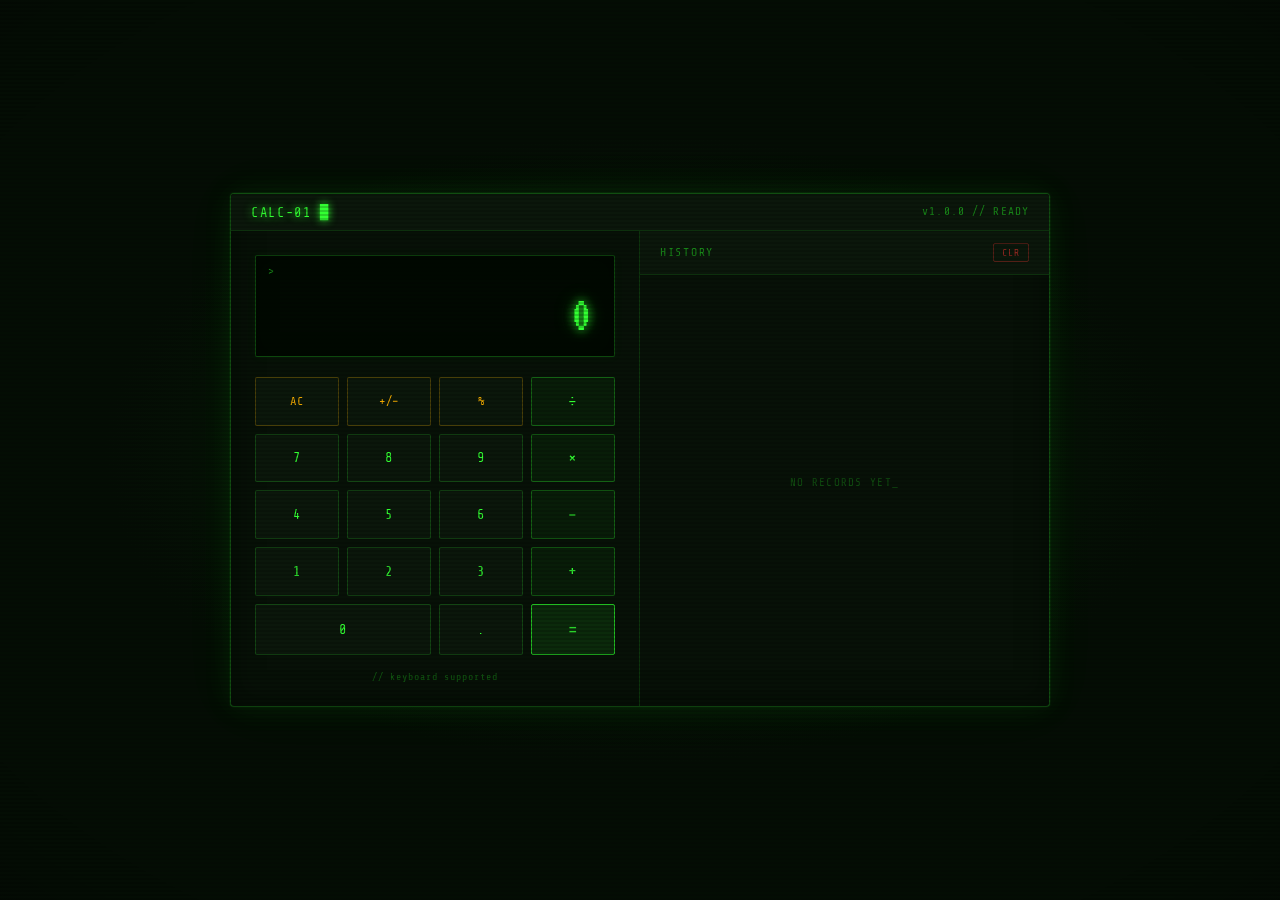
<file: index.html>
<!DOCTYPE html>
<html lang="en">
<head>
  <meta charset="UTF-8"/>
  <meta name="viewport" content="width=device-width, initial-scale=1.0"/>
  <title>CALC-01</title>
  <link rel="preconnect" href="https://fonts.googleapis.com">
  <link href="https://fonts.googleapis.com/css2?family=Share+Tech+Mono&family=VT323&display=swap" rel="stylesheet">
  <link rel="stylesheet" href="styles.css">
</head>
<body>

  <div class="crt-wrap">
    <!-- CRT effects -->
    <div class="scanlines"></div>
    <div class="crt-vignette"></div>
    <div class="crt-flicker"></div>

    <div class="terminal">

      <!-- HEADER -->
      <div class="term-header">
        <span class="term-title">CALC-01 <span class="blink">█</span></span>
        <span class="term-meta">v1.0.0 // READY</span>
      </div>

      <!-- MAIN LAYOUT -->
      <div class="calc-layout">

        <!-- LEFT: CALCULATOR -->
        <div class="calc-side">

          <!-- DISPLAY -->
          <div class="display">
            <div class="display-expr" id="expression">&nbsp;</div>
            <div class="display-main" id="display">0</div>
          </div>

          <!-- KEYPAD -->
          <div class="keypad">

            <!-- Row 1 -->
            <button class="key key-fn"   data-action="clear">AC</button>
            <button class="key key-fn"   data-action="sign">+/−</button>
            <button class="key key-fn"   data-action="percent">%</button>
            <button class="key key-op"   data-action="operator" data-value="/">÷</button>

            <!-- Row 2 -->
            <button class="key key-num"  data-action="number" data-value="7">7</button>
            <button class="key key-num"  data-action="number" data-value="8">8</button>
            <button class="key key-num"  data-action="number" data-value="9">9</button>
            <button class="key key-op"   data-action="operator" data-value="*">×</button>

            <!-- Row 3 -->
            <button class="key key-num"  data-action="number" data-value="4">4</button>
            <button class="key key-num"  data-action="number" data-value="5">5</button>
            <button class="key key-num"  data-action="number" data-value="6">6</button>
            <button class="key key-op"   data-action="operator" data-value="-">−</button>

            <!-- Row 4 -->
            <button class="key key-num"  data-action="number" data-value="1">1</button>
            <button class="key key-num"  data-action="number" data-value="2">2</button>
            <button class="key key-num"  data-action="number" data-value="3">3</button>
            <button class="key key-op"   data-action="operator" data-value="+">+</button>

            <!-- Row 5 -->
            <button class="key key-num key-zero" data-action="number" data-value="0">0</button>
            <button class="key key-num"  data-action="decimal">.</button>
            <button class="key key-eq"   data-action="equals">=</button>

          </div>

          <!-- KEYBOARD HINT -->
          <div class="kb-hint">// keyboard supported</div>

        </div>

        <!-- RIGHT: HISTORY -->
        <div class="history-side">
          <div class="history-header">
            <span>HISTORY</span>
            <button class="clear-hist-btn" id="clearHistory">CLR</button>
          </div>
          <div class="history-list" id="historyList">
            <div class="history-empty" id="historyEmpty">
              <span>NO RECORDS YET_</span>
            </div>
          </div>
        </div>

      </div>
    </div>
  </div>

  <script src="script.js"></script>
</body>
</html>
</file>
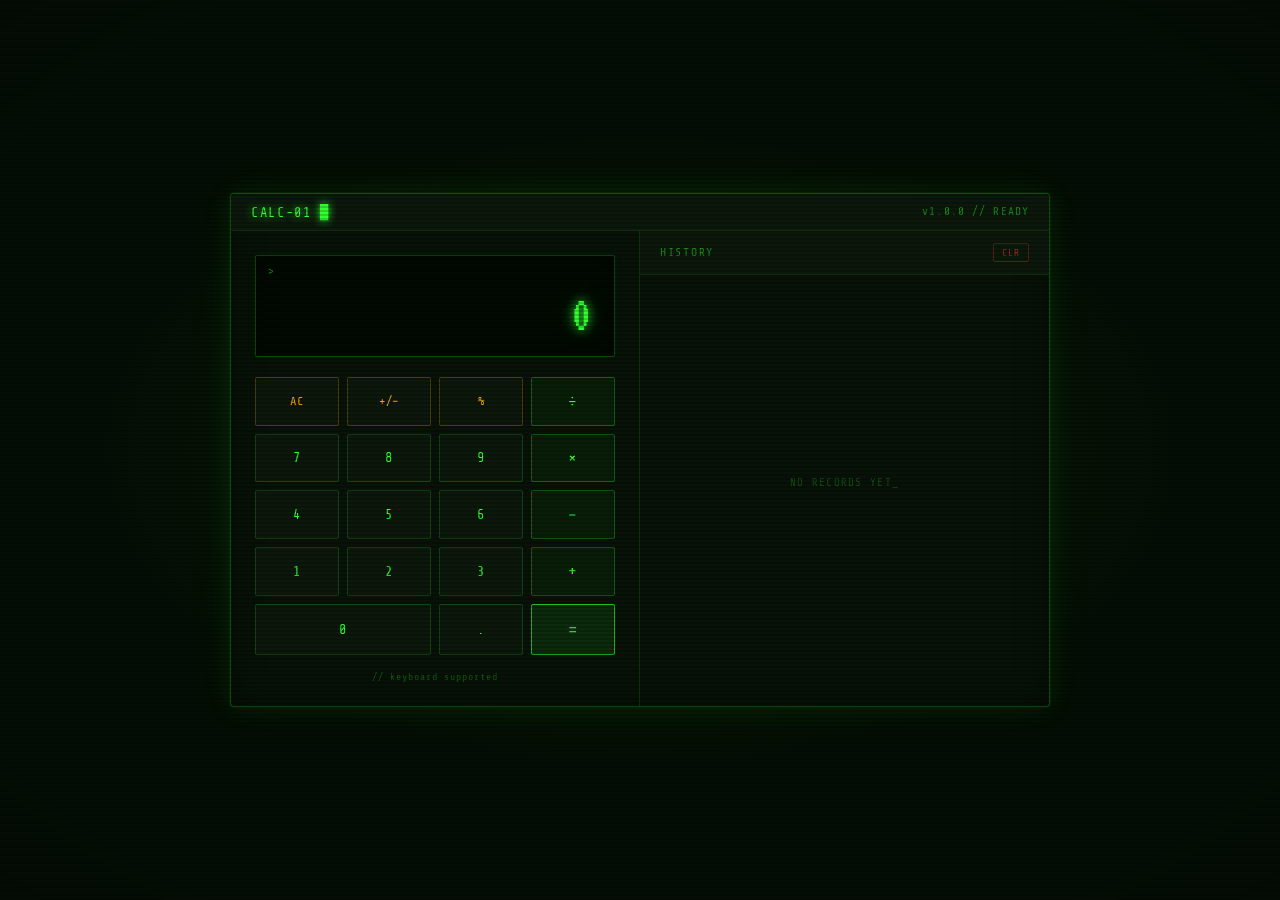
<file: calculator.html>
<!DOCTYPE html>
<html lang="en">
<head>
  <meta charset="UTF-8"/>
  <meta name="viewport" content="width=device-width, initial-scale=1.0"/>
  <title>CALC-01</title>
  <link rel="preconnect" href="https://fonts.googleapis.com">
  <link href="https://fonts.googleapis.com/css2?family=Share+Tech+Mono&family=VT323&display=swap" rel="stylesheet">
  <link rel="stylesheet" href="calc-styles.css">
</head>
<body>

  <div class="crt-wrap">
    <!-- CRT effects -->
    <div class="scanlines"></div>
    <div class="crt-vignette"></div>
    <div class="crt-flicker"></div>

    <div class="terminal">

      <!-- HEADER -->
      <div class="term-header">
        <span class="term-title">CALC-01 <span class="blink">█</span></span>
        <span class="term-meta">v1.0.0 // READY</span>
      </div>

      <!-- MAIN LAYOUT -->
      <div class="calc-layout">

        <!-- LEFT: CALCULATOR -->
        <div class="calc-side">

          <!-- DISPLAY -->
          <div class="display">
            <div class="display-expr" id="expression">&nbsp;</div>
            <div class="display-main" id="display">0</div>
          </div>

          <!-- KEYPAD -->
          <div class="keypad">

            <!-- Row 1 -->
            <button class="key key-fn"   data-action="clear">AC</button>
            <button class="key key-fn"   data-action="sign">+/−</button>
            <button class="key key-fn"   data-action="percent">%</button>
            <button class="key key-op"   data-action="operator" data-value="/">÷</button>

            <!-- Row 2 -->
            <button class="key key-num"  data-action="number" data-value="7">7</button>
            <button class="key key-num"  data-action="number" data-value="8">8</button>
            <button class="key key-num"  data-action="number" data-value="9">9</button>
            <button class="key key-op"   data-action="operator" data-value="*">×</button>

            <!-- Row 3 -->
            <button class="key key-num"  data-action="number" data-value="4">4</button>
            <button class="key key-num"  data-action="number" data-value="5">5</button>
            <button class="key key-num"  data-action="number" data-value="6">6</button>
            <button class="key key-op"   data-action="operator" data-value="-">−</button>

            <!-- Row 4 -->
            <button class="key key-num"  data-action="number" data-value="1">1</button>
            <button class="key key-num"  data-action="number" data-value="2">2</button>
            <button class="key key-num"  data-action="number" data-value="3">3</button>
            <button class="key key-op"   data-action="operator" data-value="+">+</button>

            <!-- Row 5 -->
            <button class="key key-num key-zero" data-action="number" data-value="0">0</button>
            <button class="key key-num"  data-action="decimal">.</button>
            <button class="key key-eq"   data-action="equals">=</button>

          </div>

          <!-- KEYBOARD HINT -->
          <div class="kb-hint">// keyboard supported</div>

        </div>

        <!-- RIGHT: HISTORY -->
        <div class="history-side">
          <div class="history-header">
            <span>HISTORY</span>
            <button class="clear-hist-btn" id="clearHistory">CLR</button>
          </div>
          <div class="history-list" id="historyList">
            <div class="history-empty" id="historyEmpty">
              <span>NO RECORDS YET_</span>
            </div>
          </div>
        </div>

      </div>
    </div>
  </div>

  <script src="calc-script.js"></script>
</body>
</html>
</file>
<file: styles.css>
*, *::before, *::after { box-sizing: border-box; margin: 0; padding: 0; }

:root {
  --bg:        #050a05;
  --surface:   #080e08;
  --surface2:  #0c140c;
  --green:     #33ff33;
  --green-dim: #1a8a1a;
  --green-mid: #22bb22;
  --green-glow:rgba(51,255,51,0.15);
  --amber:     #ffb000;
  --red:       #ff3333;
  --border:    rgba(51,255,51,0.15);
  --border2:   rgba(51,255,51,0.25);
  --font-term: 'Share Tech Mono', monospace;
  --font-disp: 'VT323', monospace;
}

html, body {
  height: 100%;
  background: #000;
}

body {
  display: flex;
  align-items: center;
  justify-content: center;
  font-family: var(--font-term);
  min-height: 100vh;
  overflow: hidden;
}

/* ── CRT WRAP ── */
.crt-wrap {
  position: relative;
  width: 100vw;
  height: 100vh;
  display: flex;
  align-items: center;
  justify-content: center;
  background: var(--bg);
  overflow: hidden;
}

/* ambient glow behind terminal */
.crt-wrap::before {
  content: '';
  position: absolute;
  inset: 0;
  background: radial-gradient(ellipse 60% 50% at 50% 50%, rgba(20,60,20,0.4) 0%, transparent 70%);
  pointer-events: none;
}

/* ── SCANLINES ── */
.scanlines {
  position: fixed;
  inset: 0;
  background: repeating-linear-gradient(
    to bottom,
    transparent 0px,
    transparent 2px,
    rgba(0,0,0,0.18) 2px,
    rgba(0,0,0,0.18) 4px
  );
  pointer-events: none;
  z-index: 100;
}

/* ── VIGNETTE ── */
.crt-vignette {
  position: fixed;
  inset: 0;
  background: radial-gradient(ellipse 100% 100% at 50% 50%, transparent 60%, rgba(0,0,0,0.7) 100%);
  pointer-events: none;
  z-index: 101;
}

/* ── FLICKER ── */
.crt-flicker {
  position: fixed;
  inset: 0;
  background: rgba(51,255,51,0.015);
  pointer-events: none;
  z-index: 99;
  animation: flicker 8s infinite;
}
@keyframes flicker {
  0%,95%,100% { opacity: 1; }
  96%         { opacity: 0.85; }
  97%         { opacity: 1; }
  98%         { opacity: 0.9; }
}

/* ── TERMINAL ── */
.terminal {
  position: relative;
  z-index: 10;
  background: var(--surface);
  border: 1px solid var(--border2);
  border-radius: 4px;
  box-shadow:
    0 0 0 1px rgba(51,255,51,0.05),
    0 0 30px rgba(51,255,51,0.08),
    0 0 60px rgba(51,255,51,0.04),
    inset 0 0 30px rgba(0,0,0,0.5);
  width: min(820px, 96vw);
  overflow: hidden;
}

/* ── TERM HEADER ── */
.term-header {
  display: flex;
  justify-content: space-between;
  align-items: center;
  padding: 0.6rem 1.25rem;
  border-bottom: 1px solid var(--border);
  background: var(--surface2);
}
.term-title {
  color: var(--green);
  font-size: 0.85rem;
  letter-spacing: 0.12em;
  text-shadow: 0 0 8px var(--green);
}
.term-meta {
  color: var(--green-dim);
  font-size: 0.7rem;
  letter-spacing: 0.1em;
}

/* ── BLINK CURSOR ── */
.blink {
  animation: blink 1s step-end infinite;
  color: var(--green);
}
@keyframes blink { 0%,100%{opacity:1} 50%{opacity:0} }

/* ── LAYOUT ── */
.calc-layout {
  display: grid;
  grid-template-columns: 1fr 1fr;
}

/* ── CALC SIDE ── */
.calc-side {
  padding: 1.5rem;
  border-right: 1px solid var(--border);
}

/* ── DISPLAY ── */
.display {
  background: #020602;
  border: 1px solid var(--border2);
  border-radius: 2px;
  padding: 1rem 1.25rem;
  margin-bottom: 1.25rem;
  min-height: 90px;
  display: flex;
  flex-direction: column;
  justify-content: flex-end;
  align-items: flex-end;
  position: relative;
  box-shadow: inset 0 0 20px rgba(0,0,0,0.5), 0 0 10px rgba(51,255,51,0.05);
}
.display::before {
  content: '>';
  position: absolute;
  top: 0.6rem; left: 0.75rem;
  color: var(--green-dim);
  font-size: 0.7rem;
  letter-spacing: 0.1em;
}
.display-expr {
  font-family: var(--font-term);
  font-size: 0.72rem;
  color: var(--green-dim);
  letter-spacing: 0.05em;
  min-height: 1em;
  margin-bottom: 0.25rem;
  word-break: break-all;
  text-align: right;
}
.display-main {
  font-family: var(--font-disp);
  font-size: 3.2rem;
  color: var(--green);
  text-shadow: 0 0 10px var(--green), 0 0 20px rgba(51,255,51,0.4);
  letter-spacing: 0.05em;
  line-height: 1;
  transition: opacity 0.05s;
  word-break: break-all;
  text-align: right;
}
.display-main.flash {
  opacity: 0.3;
}

/* ── KEYPAD ── */
.keypad {
  display: grid;
  grid-template-columns: repeat(4, 1fr);
  gap: 0.5rem;
}

/* ── KEYS ── */
.key {
  font-family: var(--font-term);
  font-size: 0.85rem;
  letter-spacing: 0.05em;
  padding: 0.9rem 0.5rem;
  border-radius: 2px;
  cursor: pointer;
  border: 1px solid;
  transition: all 0.08s;
  position: relative;
  overflow: hidden;
  user-select: none;
}
.key::after {
  content: '';
  position: absolute;
  inset: 0;
  background: rgba(255,255,255,0);
  transition: background 0.08s;
}
.key:active::after { background: rgba(255,255,255,0.06); }

.key-num {
  background: var(--surface2);
  border-color: rgba(51,255,51,0.2);
  color: var(--green);
}
.key-num:hover {
  background: rgba(51,255,51,0.06);
  border-color: var(--green-mid);
  box-shadow: 0 0 8px rgba(51,255,51,0.1);
}

.key-op {
  background: rgba(51,255,51,0.05);
  border-color: rgba(51,255,51,0.3);
  color: var(--green);
  font-size: 1rem;
}
.key-op:hover {
  background: rgba(51,255,51,0.12);
  border-color: var(--green);
  box-shadow: 0 0 10px rgba(51,255,51,0.15);
}
.key-op.active {
  background: rgba(51,255,51,0.18);
  border-color: var(--green);
  box-shadow: 0 0 12px rgba(51,255,51,0.2);
  color: #fff;
  text-shadow: 0 0 8px var(--green);
}

.key-fn {
  background: var(--surface2);
  border-color: rgba(255,176,0,0.25);
  color: var(--amber);
  font-size: 0.75rem;
}
.key-fn:hover {
  background: rgba(255,176,0,0.06);
  border-color: rgba(255,176,0,0.5);
  box-shadow: 0 0 8px rgba(255,176,0,0.1);
}

.key-eq {
  background: rgba(51,255,51,0.1);
  border-color: var(--green-mid);
  color: var(--green);
  font-size: 1.1rem;
}
.key-eq:hover {
  background: rgba(51,255,51,0.2);
  border-color: var(--green);
  box-shadow: 0 0 14px rgba(51,255,51,0.2);
}
.key-eq:active {
  background: rgba(51,255,51,0.3);
}

.key-zero { grid-column: span 2; }

/* ── KEYBOARD HINT ── */
.kb-hint {
  font-size: 0.62rem;
  color: var(--green-dim);
  letter-spacing: 0.1em;
  text-align: center;
  margin-top: 1rem;
  opacity: 0.6;
}

/* ── HISTORY SIDE ── */
.history-side {
  display: flex;
  flex-direction: column;
  max-height: 460px;
}
.history-header {
  display: flex;
  justify-content: space-between;
  align-items: center;
  padding: 0.75rem 1.25rem;
  border-bottom: 1px solid var(--border);
  background: var(--surface2);
  font-size: 0.72rem;
  letter-spacing: 0.15em;
  color: var(--green-dim);
  flex-shrink: 0;
}
.clear-hist-btn {
  background: transparent;
  border: 1px solid rgba(255,51,51,0.3);
  color: rgba(255,51,51,0.6);
  font-family: var(--font-term);
  font-size: 0.62rem;
  letter-spacing: 0.1em;
  padding: 0.2rem 0.5rem;
  cursor: pointer;
  border-radius: 2px;
  transition: all 0.15s;
}
.clear-hist-btn:hover {
  border-color: var(--red);
  color: var(--red);
  box-shadow: 0 0 8px rgba(255,51,51,0.15);
}

.history-list {
  flex: 1;
  overflow-y: auto;
  padding: 0.75rem 0;
  scrollbar-width: thin;
  scrollbar-color: var(--border2) transparent;
}
.history-list::-webkit-scrollbar { width: 4px; }
.history-list::-webkit-scrollbar-track { background: transparent; }
.history-list::-webkit-scrollbar-thumb { background: var(--border2); border-radius: 2px; }

.history-empty {
  display: flex;
  align-items: center;
  justify-content: center;
  height: 100%;
  padding: 3rem 1rem;
  font-size: 0.68rem;
  color: var(--green-dim);
  letter-spacing: 0.12em;
  opacity: 0.5;
}

.history-item {
  padding: 0.6rem 1.25rem;
  border-bottom: 1px solid rgba(51,255,51,0.06);
  cursor: pointer;
  transition: background 0.12s;
  animation: slideIn 0.2s ease;
}
.history-item:hover { background: rgba(51,255,51,0.04); }
.hist-expr {
  font-size: 0.68rem;
  color: var(--green-dim);
  letter-spacing: 0.04em;
  margin-bottom: 0.2rem;
}
.hist-result {
  font-family: var(--font-disp);
  font-size: 1.4rem;
  color: var(--green-mid);
  text-shadow: 0 0 6px rgba(51,255,51,0.3);
  letter-spacing: 0.05em;
  line-height: 1.1;
}

@keyframes slideIn {
  from { opacity: 0; transform: translateX(8px); }
  to   { opacity: 1; transform: translateX(0); }
}

/* ── ERROR STATE ── */
.display-main.error {
  color: var(--red);
  text-shadow: 0 0 10px rgba(255,51,51,0.5);
  font-size: 1.8rem;
}
</file>
<file: calc-styles.css>
*, *::before, *::after { box-sizing: border-box; margin: 0; padding: 0; }

:root {
  --bg:        #050a05;
  --surface:   #080e08;
  --surface2:  #0c140c;
  --green:     #33ff33;
  --green-dim: #1a8a1a;
  --green-mid: #22bb22;
  --green-glow:rgba(51,255,51,0.15);
  --amber:     #ffb000;
  --red:       #ff3333;
  --border:    rgba(51,255,51,0.15);
  --border2:   rgba(51,255,51,0.25);
  --font-term: 'Share Tech Mono', monospace;
  --font-disp: 'VT323', monospace;
}

html, body {
  height: 100%;
  background: #000;
}

body {
  display: flex;
  align-items: center;
  justify-content: center;
  font-family: var(--font-term);
  min-height: 100vh;
  overflow: hidden;
}

/* ── CRT WRAP ── */
.crt-wrap {
  position: relative;
  width: 100vw;
  height: 100vh;
  display: flex;
  align-items: center;
  justify-content: center;
  background: var(--bg);
  overflow: hidden;
}

/* ambient glow behind terminal */
.crt-wrap::before {
  content: '';
  position: absolute;
  inset: 0;
  background: radial-gradient(ellipse 60% 50% at 50% 50%, rgba(20,60,20,0.4) 0%, transparent 70%);
  pointer-events: none;
}

/* ── SCANLINES ── */
.scanlines {
  position: fixed;
  inset: 0;
  background: repeating-linear-gradient(
    to bottom,
    transparent 0px,
    transparent 2px,
    rgba(0,0,0,0.18) 2px,
    rgba(0,0,0,0.18) 4px
  );
  pointer-events: none;
  z-index: 100;
}

/* ── VIGNETTE ── */
.crt-vignette {
  position: fixed;
  inset: 0;
  background: radial-gradient(ellipse 100% 100% at 50% 50%, transparent 60%, rgba(0,0,0,0.7) 100%);
  pointer-events: none;
  z-index: 101;
}

/* ── FLICKER ── */
.crt-flicker {
  position: fixed;
  inset: 0;
  background: rgba(51,255,51,0.015);
  pointer-events: none;
  z-index: 99;
  animation: flicker 8s infinite;
}
@keyframes flicker {
  0%,95%,100% { opacity: 1; }
  96%         { opacity: 0.85; }
  97%         { opacity: 1; }
  98%         { opacity: 0.9; }
}

/* ── TERMINAL ── */
.terminal {
  position: relative;
  z-index: 10;
  background: var(--surface);
  border: 1px solid var(--border2);
  border-radius: 4px;
  box-shadow:
    0 0 0 1px rgba(51,255,51,0.05),
    0 0 30px rgba(51,255,51,0.08),
    0 0 60px rgba(51,255,51,0.04),
    inset 0 0 30px rgba(0,0,0,0.5);
  width: min(820px, 96vw);
  overflow: hidden;
}

/* ── TERM HEADER ── */
.term-header {
  display: flex;
  justify-content: space-between;
  align-items: center;
  padding: 0.6rem 1.25rem;
  border-bottom: 1px solid var(--border);
  background: var(--surface2);
}
.term-title {
  color: var(--green);
  font-size: 0.85rem;
  letter-spacing: 0.12em;
  text-shadow: 0 0 8px var(--green);
}
.term-meta {
  color: var(--green-dim);
  font-size: 0.7rem;
  letter-spacing: 0.1em;
}

/* ── BLINK CURSOR ── */
.blink {
  animation: blink 1s step-end infinite;
  color: var(--green);
}
@keyframes blink { 0%,100%{opacity:1} 50%{opacity:0} }

/* ── LAYOUT ── */
.calc-layout {
  display: grid;
  grid-template-columns: 1fr 1fr;
}

/* ── CALC SIDE ── */
.calc-side {
  padding: 1.5rem;
  border-right: 1px solid var(--border);
}

/* ── DISPLAY ── */
.display {
  background: #020602;
  border: 1px solid var(--border2);
  border-radius: 2px;
  padding: 1rem 1.25rem;
  margin-bottom: 1.25rem;
  min-height: 90px;
  display: flex;
  flex-direction: column;
  justify-content: flex-end;
  align-items: flex-end;
  position: relative;
  box-shadow: inset 0 0 20px rgba(0,0,0,0.5), 0 0 10px rgba(51,255,51,0.05);
}
.display::before {
  content: '>';
  position: absolute;
  top: 0.6rem; left: 0.75rem;
  color: var(--green-dim);
  font-size: 0.7rem;
  letter-spacing: 0.1em;
}
.display-expr {
  font-family: var(--font-term);
  font-size: 0.72rem;
  color: var(--green-dim);
  letter-spacing: 0.05em;
  min-height: 1em;
  margin-bottom: 0.25rem;
  word-break: break-all;
  text-align: right;
}
.display-main {
  font-family: var(--font-disp);
  font-size: 3.2rem;
  color: var(--green);
  text-shadow: 0 0 10px var(--green), 0 0 20px rgba(51,255,51,0.4);
  letter-spacing: 0.05em;
  line-height: 1;
  transition: opacity 0.05s;
  word-break: break-all;
  text-align: right;
}
.display-main.flash {
  opacity: 0.3;
}

/* ── KEYPAD ── */
.keypad {
  display: grid;
  grid-template-columns: repeat(4, 1fr);
  gap: 0.5rem;
}

/* ── KEYS ── */
.key {
  font-family: var(--font-term);
  font-size: 0.85rem;
  letter-spacing: 0.05em;
  padding: 0.9rem 0.5rem;
  border-radius: 2px;
  cursor: pointer;
  border: 1px solid;
  transition: all 0.08s;
  position: relative;
  overflow: hidden;
  user-select: none;
}
.key::after {
  content: '';
  position: absolute;
  inset: 0;
  background: rgba(255,255,255,0);
  transition: background 0.08s;
}
.key:active::after { background: rgba(255,255,255,0.06); }

.key-num {
  background: var(--surface2);
  border-color: rgba(51,255,51,0.2);
  color: var(--green);
}
.key-num:hover {
  background: rgba(51,255,51,0.06);
  border-color: var(--green-mid);
  box-shadow: 0 0 8px rgba(51,255,51,0.1);
}

.key-op {
  background: rgba(51,255,51,0.05);
  border-color: rgba(51,255,51,0.3);
  color: var(--green);
  font-size: 1rem;
}
.key-op:hover {
  background: rgba(51,255,51,0.12);
  border-color: var(--green);
  box-shadow: 0 0 10px rgba(51,255,51,0.15);
}
.key-op.active {
  background: rgba(51,255,51,0.18);
  border-color: var(--green);
  box-shadow: 0 0 12px rgba(51,255,51,0.2);
  color: #fff;
  text-shadow: 0 0 8px var(--green);
}

.key-fn {
  background: var(--surface2);
  border-color: rgba(255,176,0,0.25);
  color: var(--amber);
  font-size: 0.75rem;
}
.key-fn:hover {
  background: rgba(255,176,0,0.06);
  border-color: rgba(255,176,0,0.5);
  box-shadow: 0 0 8px rgba(255,176,0,0.1);
}

.key-eq {
  background: rgba(51,255,51,0.1);
  border-color: var(--green-mid);
  color: var(--green);
  font-size: 1.1rem;
}
.key-eq:hover {
  background: rgba(51,255,51,0.2);
  border-color: var(--green);
  box-shadow: 0 0 14px rgba(51,255,51,0.2);
}
.key-eq:active {
  background: rgba(51,255,51,0.3);
}

.key-zero { grid-column: span 2; }

/* ── KEYBOARD HINT ── */
.kb-hint {
  font-size: 0.62rem;
  color: var(--green-dim);
  letter-spacing: 0.1em;
  text-align: center;
  margin-top: 1rem;
  opacity: 0.6;
}

/* ── HISTORY SIDE ── */
.history-side {
  display: flex;
  flex-direction: column;
  max-height: 460px;
}
.history-header {
  display: flex;
  justify-content: space-between;
  align-items: center;
  padding: 0.75rem 1.25rem;
  border-bottom: 1px solid var(--border);
  background: var(--surface2);
  font-size: 0.72rem;
  letter-spacing: 0.15em;
  color: var(--green-dim);
  flex-shrink: 0;
}
.clear-hist-btn {
  background: transparent;
  border: 1px solid rgba(255,51,51,0.3);
  color: rgba(255,51,51,0.6);
  font-family: var(--font-term);
  font-size: 0.62rem;
  letter-spacing: 0.1em;
  padding: 0.2rem 0.5rem;
  cursor: pointer;
  border-radius: 2px;
  transition: all 0.15s;
}
.clear-hist-btn:hover {
  border-color: var(--red);
  color: var(--red);
  box-shadow: 0 0 8px rgba(255,51,51,0.15);
}

.history-list {
  flex: 1;
  overflow-y: auto;
  padding: 0.75rem 0;
  scrollbar-width: thin;
  scrollbar-color: var(--border2) transparent;
}
.history-list::-webkit-scrollbar { width: 4px; }
.history-list::-webkit-scrollbar-track { background: transparent; }
.history-list::-webkit-scrollbar-thumb { background: var(--border2); border-radius: 2px; }

.history-empty {
  display: flex;
  align-items: center;
  justify-content: center;
  height: 100%;
  padding: 3rem 1rem;
  font-size: 0.68rem;
  color: var(--green-dim);
  letter-spacing: 0.12em;
  opacity: 0.5;
}

.history-item {
  padding: 0.6rem 1.25rem;
  border-bottom: 1px solid rgba(51,255,51,0.06);
  cursor: pointer;
  transition: background 0.12s;
  animation: slideIn 0.2s ease;
}
.history-item:hover { background: rgba(51,255,51,0.04); }
.hist-expr {
  font-size: 0.68rem;
  color: var(--green-dim);
  letter-spacing: 0.04em;
  margin-bottom: 0.2rem;
}
.hist-result {
  font-family: var(--font-disp);
  font-size: 1.4rem;
  color: var(--green-mid);
  text-shadow: 0 0 6px rgba(51,255,51,0.3);
  letter-spacing: 0.05em;
  line-height: 1.1;
}

@keyframes slideIn {
  from { opacity: 0; transform: translateX(8px); }
  to   { opacity: 1; transform: translateX(0); }
}

/* ── ERROR STATE ── */
.display-main.error {
  color: var(--red);
  text-shadow: 0 0 10px rgba(255,51,51,0.5);
  font-size: 1.8rem;
}
</file>
